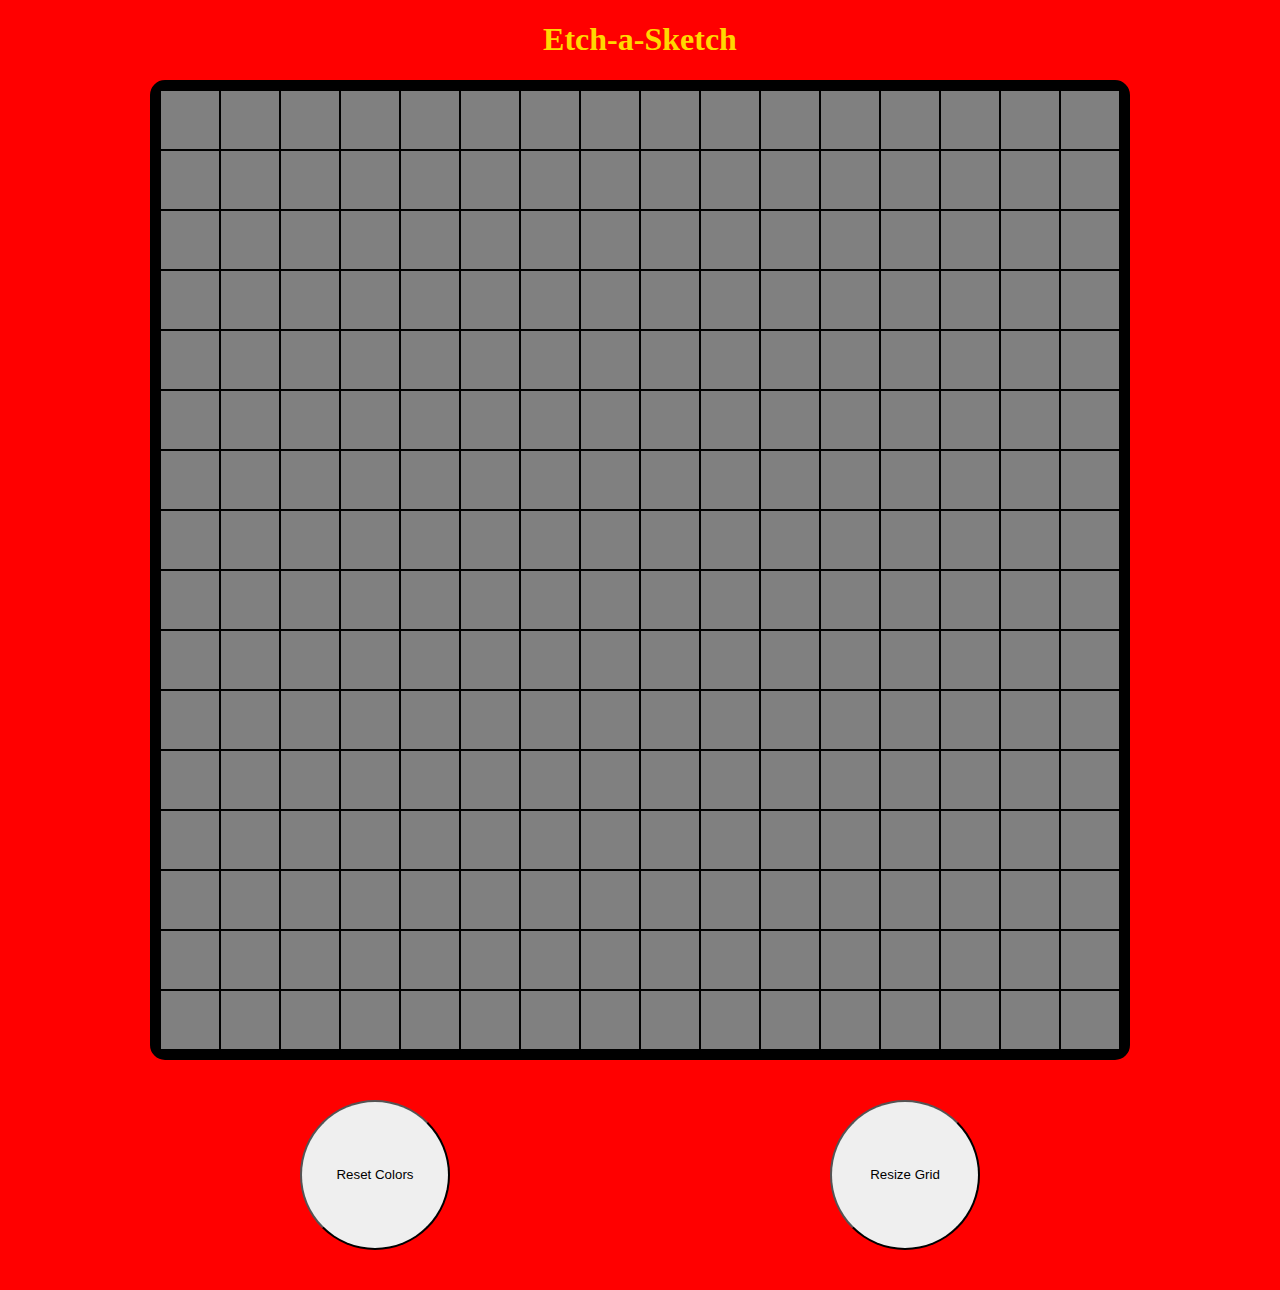
<file: index.html>
<!DOCTYPE HTML>
<html>
    <head>
        <meta charset="utf-8">
        <link rel="stylesheet" href="css/main.css">       

    </head>
    <body>
        <div id="menu">
            <h1>Etch-a-Sketch</h1>            
        </div>
       
        <div id="grid">

        </div>
        <div id="controls">
            <button id="color-reset">Reset Colors</button>
            <button id="grid-resize">Resize Grid</button>
        </div>
        
        <script src="js/main.js"></script>
    </body>

</html>
</file>
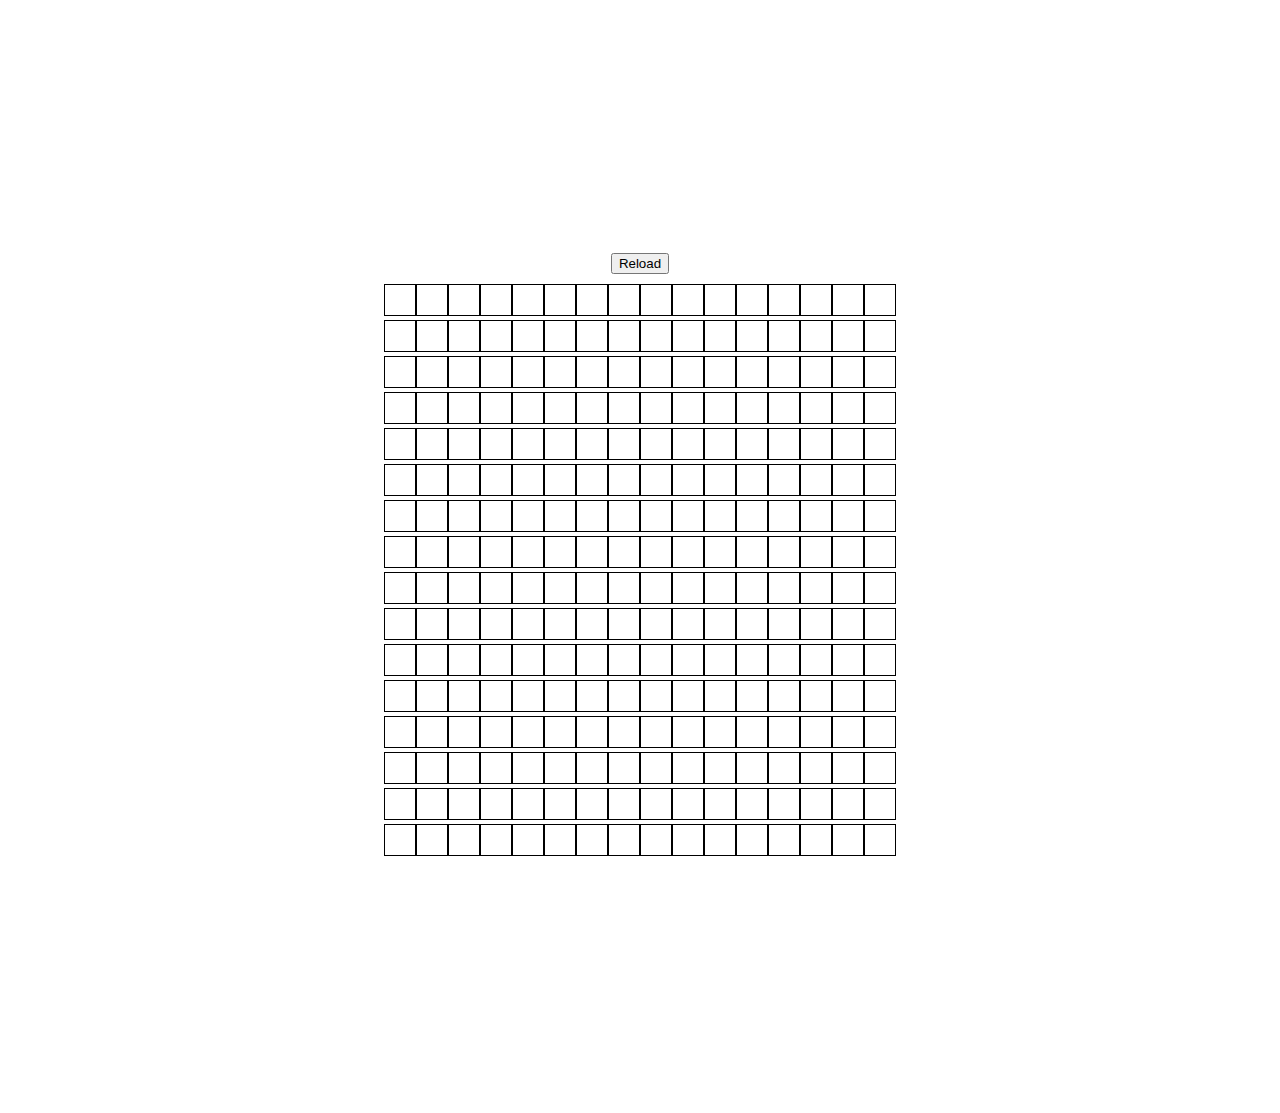
<file: divplay.html>
<!DOCTYPE html>
<html>
  <head>
  <style>
    main{
      text-align:center;
      margin: 20% auto;
          }
      button{
        margin-bottom: 10px;
      }
  </style>
    <script src="https://ajax.googleapis.com/ajax/libs/jquery/1.11.0/jquery.min.js"></script>
  </head>
  <body>
  <main>
  <button id="reload" >Reload</button>
  <br>
  </main>
  <script type="text/javascript">
$(document).ready(function(){
   for (var i = 0; i < 16; i++) {
    for (var j = 0; j < 16; j++) {
  $("main").append("<div class='gridbox'></div>");
 
}
  $("main").append("<br/>");
}


  $(".gridbox").css({"height":"30px", "width":"30px", "border": "1px solid black", /*"float":"left"*/"display":"inline-block"});
  $("div").hover(
    function(){
    $(this).css({"background-color":"blue"});
   
    /*This would remove the color as soon as the user 'unhovers' 
    function(){
    $(this).css({"background-color": "white"});
    }*/
  });
  $("#reload").click(function(){
     $("main").html("Basic Reload Button Works");
  });
});
  


  </script>

  </body>
</html>
</file>
<file: css/main.css>
body, #menu {
    margin: auto 0;
    text-align: center;
    background-color: red;
    color: gold;
}

button {
    display:inline-block;
    height: 150px;
    width: 150px;
    border-radius: 50%;
    margin: 40px 0;
}

#controls {
    display: flex;
    margin: 0 300px;
    justify-content: space-between;
}

#grid {
border: 10px solid black;
border-radius: 15px;
  display: inline-block;
  min-height: 960px;
  min-width: 960px;
  box-sizing: content-box;
}

.container {
    white-space: nowrap;
    box-sizing: border-box;
}

.grid-box {
    background-color: gray;   
    display: inline-block;
    border: 1px solid black;
    box-sizing: border-box;
}
.hovered-grid-box {
    background-color: black;
}
</file>
